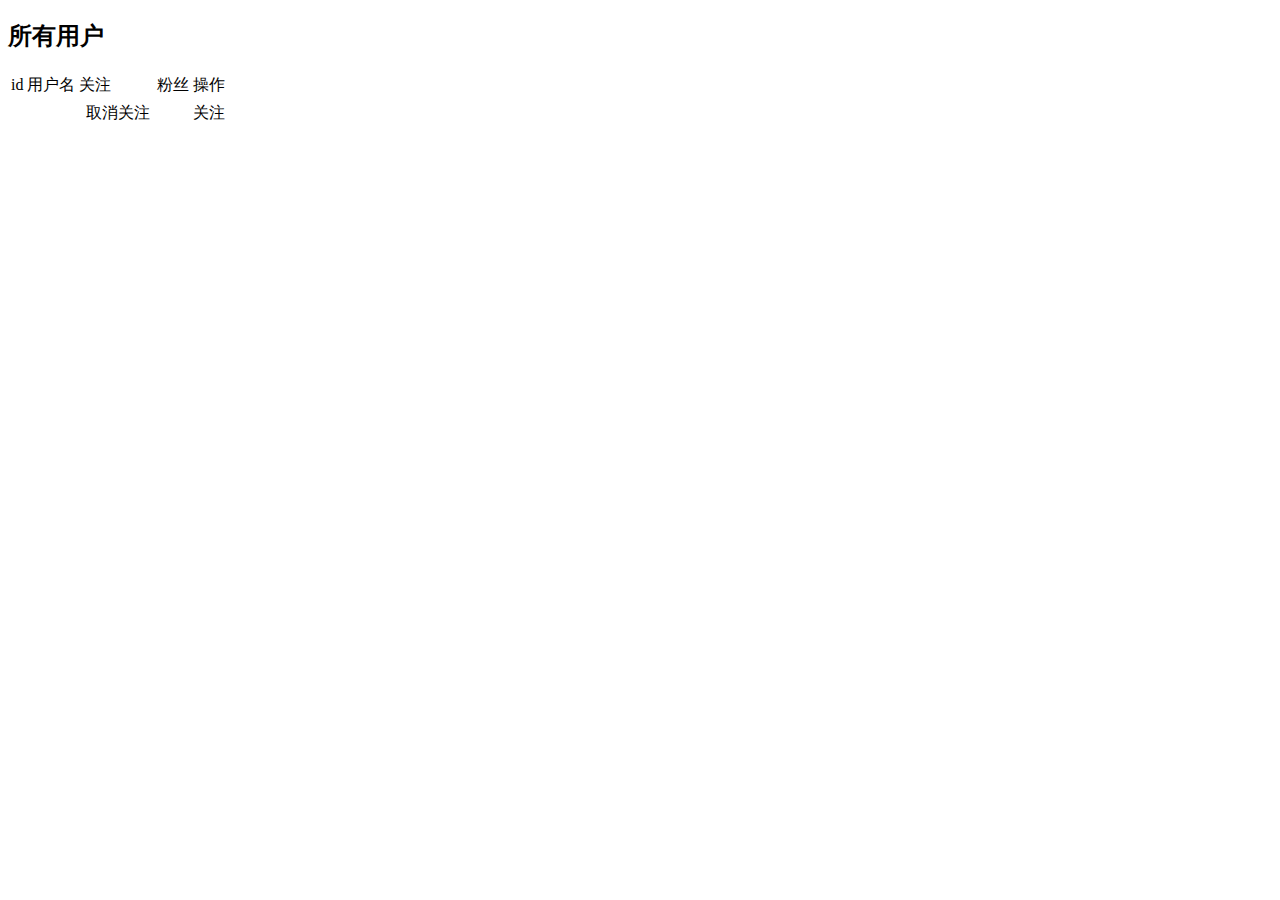
<file: src/main/resources/templates/index.html>
<!DOCTYPE html>
<html lang="en" xmlns="http://www.w3.org/1999/xhtml" xmlns:th="http://www.thymeleaf.org">
<head>
    <meta charset="UTF-8">
    <title>Title</title>
</head>
<body>
    <div th:include="common/header :: commonHooter"></div>
    <div class="container">
        <h2>所有用户</h2>
        <table class="table table-striped">
            <tr>
                <td>id</td>
                <td>用户名</td>
                <td>关注</td>
                <td>粉丝</td>
                <td>操作</td>
            </tr>
            <tr th:each="i,iterStat : ${users}" >
                <td th:text="${i.id}"></td>
                <td th:text="${i.username}">  </td>
                <!--关注用户-->
                <td>
                    <table>
                        <tr th:each="j,iterStat : ${i.follows}">
                            <!--j是关注的id-->
                            <td th:text="${j}"></td>
                            <td><a th:href="@{'/unFollowUser?unFollowId='+${j}}">取消关注</a></td>
                        </tr>
                    </table>
                </td>
                <!--粉丝用户-->
                <td>
                    <table>
                        <tr th:each="j,iterStat : ${i.fans}">
                            <td th:text="${j}"></td>
                        </tr>
                    </table>
                </td>
                <td><a th:if="${session.visitor.id!=i.id}" th:href="@{'/followUser?followId='+${i.id}}">关注</a></td>
            </tr>
        </table>
    </div>
</body>
</html>
</file>
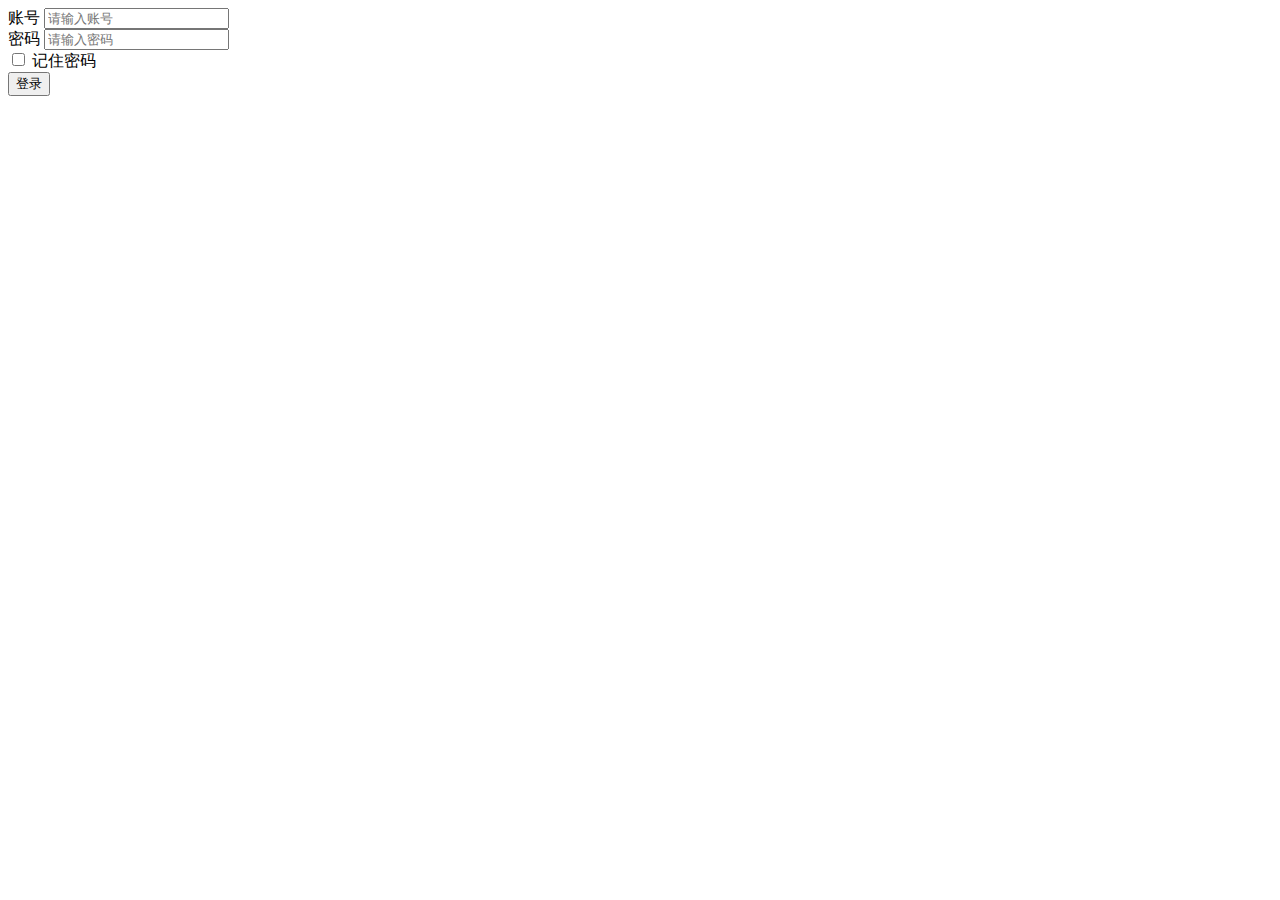
<file: src/main/resources/templates/pages/login.html>
<!DOCTYPE html>
<html lang="en" xmlns="http://www.w3.org/1999/xhtml" xmlns:th="http://www.thymeleaf.org">
<head>
    <meta charset="UTF-8">
    <title>Title</title>
</head>
<body>
    <div th:include="common/header :: commonHooter"></div>
    <div class="container">

        <form id="login_form">
            <div class="form-group">
                <label for="id">账号</label>
                <input id="id" type="text" class="form-control" placeholder="请输入账号">
            </div>
            <div class="form-group">
                <label for="pwd">密码</label>
                <input id="pwd" type="password" class="form-control" placeholder="请输入密码">
            </div>
            <div class="checkbox">
                <label>
                    <input type="checkbox"> 记住密码
                </label>
            </div>
            <button class="btn btn-default" onclick="login()">登录</button>
        </form>

    </div>
<script>
    function login(){
        var url = "/login";
        var id=$('#id').val();
        var username=$('#username').val();
        var pwd=$('#pwd').val();

        $.ajax({
            type: "POST",
            url: url,
            dataType: "text",
            contentType: "application/json;charset=UTF-8",
            data: JSON.stringify({
                "id": id,
                "username": username,
                "pwd": pwd
            }),
            success: function () {
                alert("登录成功");
            },
            error: function () {
                alert("error");
            }
        });
    }
</script>
</body>
</html>
</file>
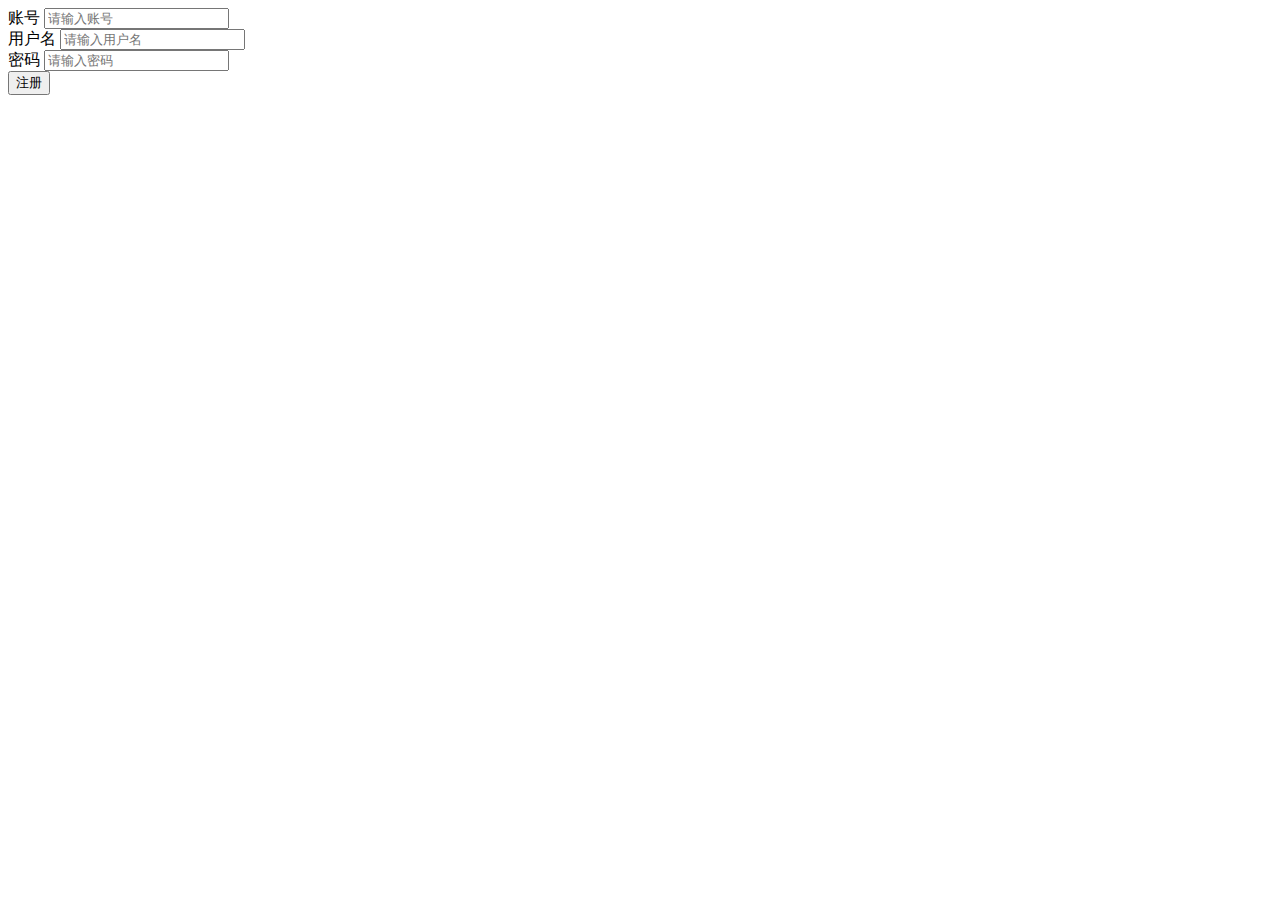
<file: src/main/resources/templates/pages/register.html>
<!DOCTYPE html>
<html lang="en" xmlns="http://www.w3.org/1999/xhtml" xmlns:th="http://www.thymeleaf.org">
<head>
    <meta charset="UTF-8">
    <title>Title</title>
</head>
<body>
    <div th:include="common/header :: commonHooter"></div>
    <div class="container">

        <form id="register_form">
            <div class="form-group">
                <label for="id">账号</label>
                <input id="id" type="text" class="form-control" placeholder="请输入账号">
            </div>
            <div class="form-group">
                <label for="username">用户名</label>
                <input id="username" type="text" class="form-control"  placeholder="请输入用户名">
            </div>
            <div class="form-group">
                <label for="pwd">密码</label>
                <input id="pwd" type="password" class="form-control" placeholder="请输入密码">
            </div>
            <button type="submit" class="btn btn-default" onclick="register()">注册</button>
        </form>
    </div>
<script>
    function register(){
        var url = "/register";
        var id=$('#id').val();
        var username=$('#username').val();
        var pwd=$('#pwd').val();

        $.ajax({
            type: "POST",
            url: url,
            dataType: "text",
            contentType: "application/json;charset=UTF-8",
            data: JSON.stringify({
                "id": id,
                "username": username,
                "pwd": pwd
            }),
            success: function () {
                alert("注册成功");
            },
            error: function () {
                alert("error");
            }
        });
    }
</script>
</body>
</html>
</file>
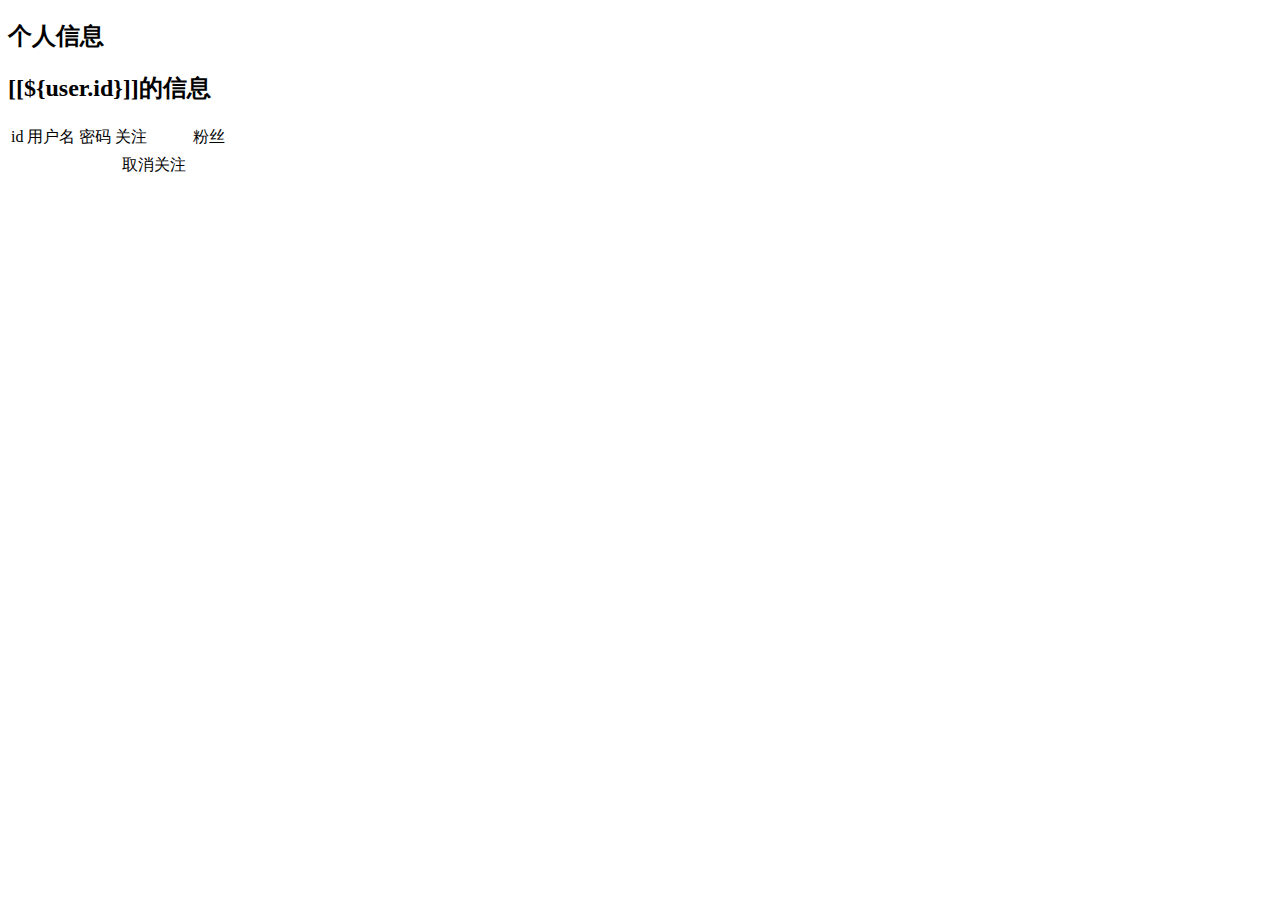
<file: src/main/resources/templates/pages/user_detail.html>
<!DOCTYPE html>
<html lang="en" xmlns="http://www.w3.org/1999/xhtml" xmlns:th="http://www.thymeleaf.org">
<head>
    <meta charset="UTF-8">
    <title>Title</title>
</head>
<body>
    <div th:include="common/header :: commonHooter"></div>
    <div class="container">
        <h2 th:if="${session.visitor.id==user.id}">个人信息</h2>
        <h2 th:unless="${session.visitor.id==user.id}">[[${user.id}]]的信息</h2>
        <table class="table table-striped">
            <tr>
                <td>id</td>
                <td>用户名</td>
                <td>密码</td>
                <td>关注</td>
                <td>粉丝</td>
            </tr>
            <tr>
                <td th:text="${user.id}"></td>
                <td th:text="${user.username}">  </td>
                <td th:text="${user.pwd}"></td>
                <!--关注用户-->
                <td>
                    <table>
                        <tr th:each="j,iterStat : ${user.follows}">
                            <!--j是关注的id-->
                            <td th:text="${j}"></td>
                            <td><a th:href="@{'/unFollowUser?unFollowId='+${j}}">取消关注</a></td>
                        </tr>
                    </table>
                </td>
                <!--粉丝用户-->
                <td>
                    <table>
                        <tr th:each="j,iterStat : ${user.fans}">
                            <td th:text="${j}"></td>
                        </tr>
                    </table>
                </td>
            </tr>
        </table>
    </div>
</body>
</html>
</file>
